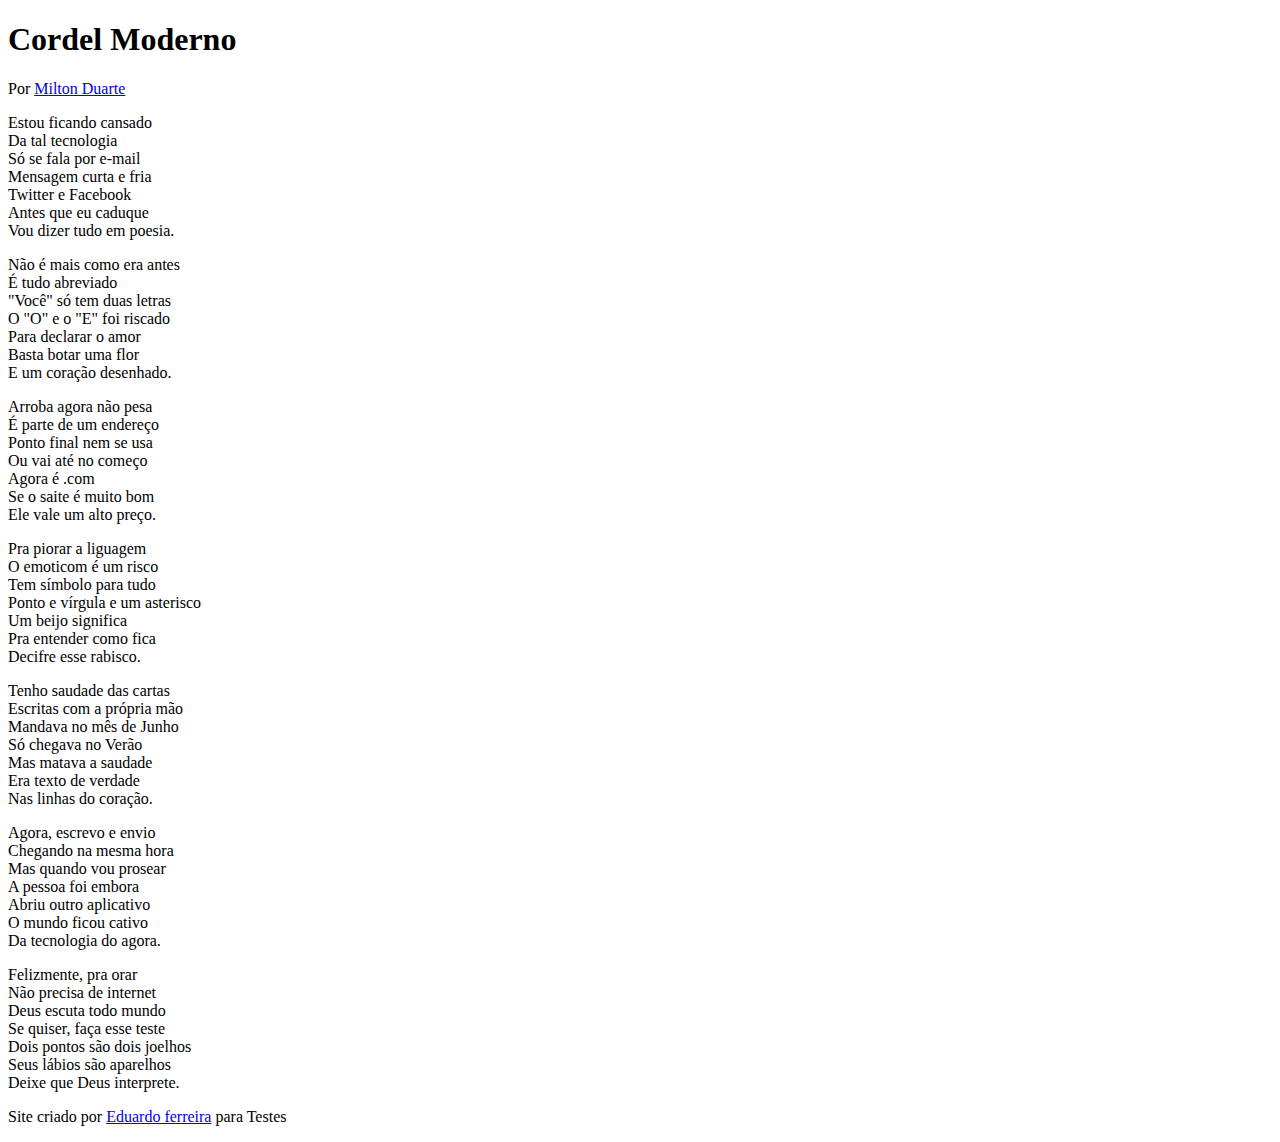
<file: desafio2/index.html>
<!DOCTYPE html>
<html lang="pt-br">
<head>
    <meta charset="UTF-8">
    <meta name="viewport" content="width=device-width, initial-scale=1.0">
    <title>Cordel Moderno</title>
    <link rel="stylesheet" href="estilo/style.css">
</head>
<body>
    <header>
        <h1>Cordel Moderno</h1>
        <p>Por <a href="https://www.recantodasletras.com.br/poesias/3186743" target="_blank">Milton Duarte</a></p>
    </header>
    
        <section>
            <p>
                Estou ficando cansado <br>
                Da tal tecnologia <br>
                Só se fala por e-mail <br>
                Mensagem curta e fria <br>
                Twitter e Facebook <br>
                Antes que eu caduque <br>
                Vou dizer tudo em poesia.
            </p>
        </section>
        
        <section>
            <p>
                Não é mais como era antes <br>
                É tudo abreviado <br>
                "Você" só tem duas letras <br>
                O "O" e o "E" foi riscado <br>
                Para declarar o amor <br>
                Basta botar uma flor <br>
                E um coração desenhado.
            </p>
        </section>
        
        <section>
            <p>
                Arroba agora não pesa <br>
                É parte de um endereço <br>
                Ponto final nem se usa <br>
                Ou vai até no começo <br>
                Agora é .com <br>
                Se o saite é muito bom <br>
                Ele vale um alto preço.
            </p>
            
            <p>
                Pra piorar a liguagem <br>
                O emoticom é um risco <br>
                Tem símbolo para tudo <br>
                Ponto e vírgula e um asterisco <br>
                Um beijo significa <br>
                Pra entender como fica <br>
                Decifre esse rabisco.
            </p>
        </section>
        
        <section>
            <p>
                Tenho saudade das cartas <br>
                Escritas com a própria mão <br>
                Mandava no mês de Junho <br>
                Só chegava no Verão <br>
                Mas matava a saudade <br>
                Era texto de verdade <br>
                Nas linhas do coração.
            </p>
        </section>
        
        <section>
            <p>
                Agora, escrevo e envio <br>
                Chegando na mesma hora <br>
                Mas quando vou prosear <br>
                A pessoa foi embora <br>
                Abriu outro aplicativo <br>
                O mundo ficou cativo <br>
                Da tecnologia do agora.
            </p>
            
            <p>
                Felizmente, pra orar <br>
                Não precisa de internet <br>
                Deus escuta todo mundo <br>
                Se quiser, faça esse teste <br>
                Dois pontos são dois joelhos <br>
                Seus lábios são aparelhos <br>
                Deixe que Deus interprete.
            </p>
        </section>

        <footer>
            <p>Site criado por <a href="https://github.com/ferreira-jones" target="_blank">Eduardo ferreira</a> para Testes</p>
        </footer>   
</body>
</html>
</file>
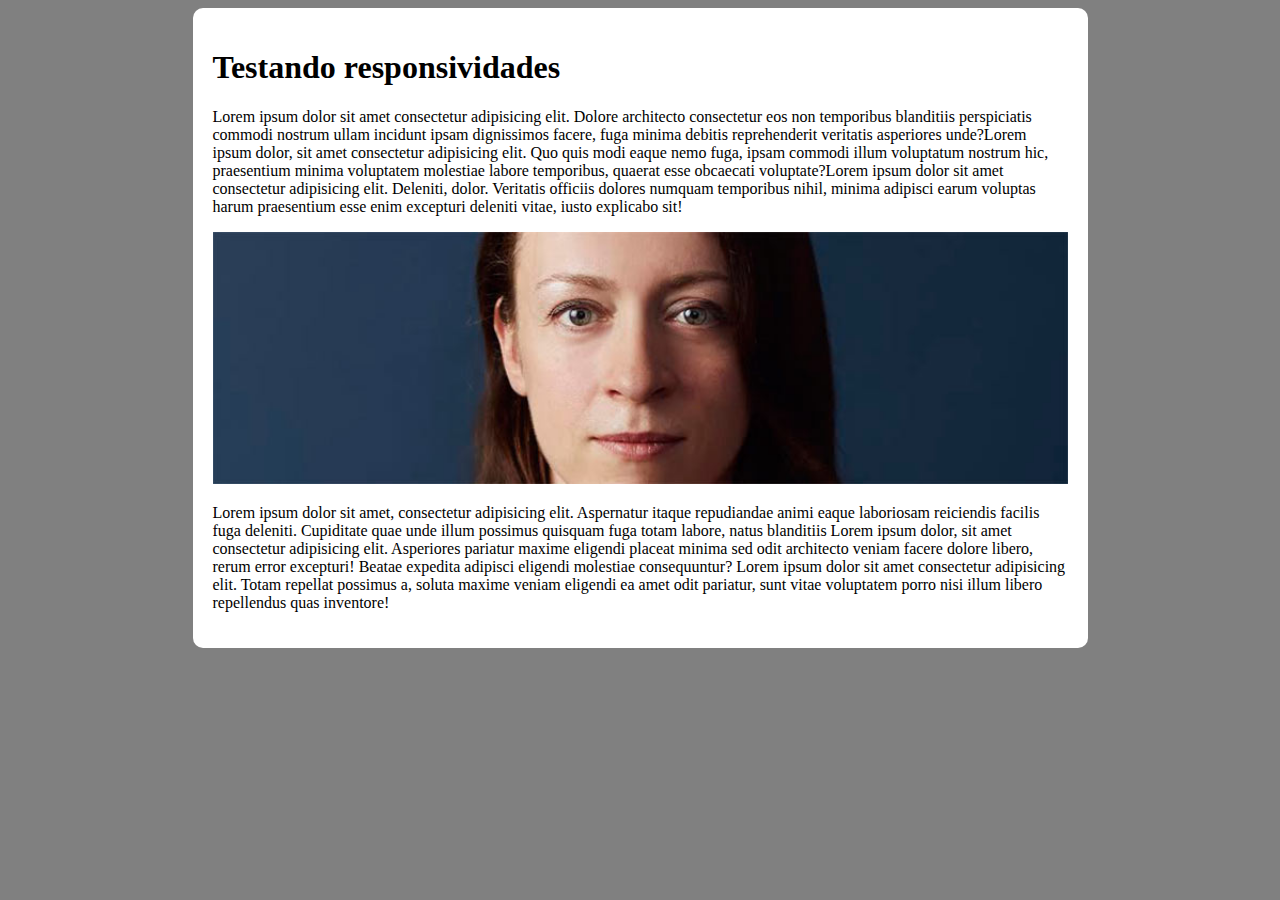
<file: responsivo.html>
<!DOCTYPE html>
<html lang="pt-br">
<head>
    <meta charset="UTF-8">
    <meta name="viewport" content="width=device-width, initial-scale=1.0">
    <title>Teste de responsividade</title>
    <style>
        body{
            background-color: grey;
        }
        main{
            background-color: white;
            padding: 20px;
            border-radius: 10px;

            max-width: 855px; /*resposiva*/
            min-width: 320px; /*resposiva*/
            margin: auto; /*centralizar*/
        }
        img{
            width: 100%; /*imagem resposiva*/
        }
    </style>
</head>
<body>
    <main>
        <h1>Testando responsividades</h1>
        <p>Lorem ipsum dolor sit amet consectetur adipisicing elit. Dolore architecto consectetur eos non temporibus blanditiis perspiciatis commodi nostrum ullam incidunt ipsam dignissimos facere, fuga minima debitis reprehenderit veritatis asperiores unde?Lorem ipsum dolor, sit amet consectetur adipisicing elit. Quo quis modi eaque nemo fuga, ipsam commodi illum voluptatum nostrum hic, praesentium minima voluptatem molestiae labore temporibus, quaerat esse obcaecati voluptate?Lorem ipsum dolor sit amet consectetur adipisicing elit. Deleniti, dolor. Veritatis officiis dolores numquam temporibus nihil, minima adipisci earum voluptas harum praesentium esse enim excepturi deleniti vitae, iusto explicabo sit!</p>
        <picture> 
            <source media="(max-width: 600px)" srcset="imagens/irina-blok-pq.jpg">
            <img src="imagens/irina-blok.jpg" alt="irina-blok">
        </picture> 

        <p>Lorem ipsum dolor sit amet, consectetur adipisicing elit. Aspernatur itaque repudiandae animi eaque laboriosam reiciendis facilis fuga deleniti. Cupiditate quae unde illum possimus quisquam fuga totam labore, natus blanditiis Lorem ipsum dolor, sit amet consectetur adipisicing elit. Asperiores pariatur maxime eligendi placeat minima sed odit architecto veniam facere dolore libero, rerum error excepturi! Beatae expedita adipisci eligendi molestiae consequuntur? Lorem ipsum dolor sit amet consectetur adipisicing elit. Totam repellat possimus a, soluta maxime veniam eligendi ea amet odit pariatur, sunt vitae voluptatem porro nisi illum libero repellendus quas inventore!</p>
    </main>
</body>
</html>
</file>
<file: desafio2/estilo/style.css>
@charset "utf-8";
</file>
